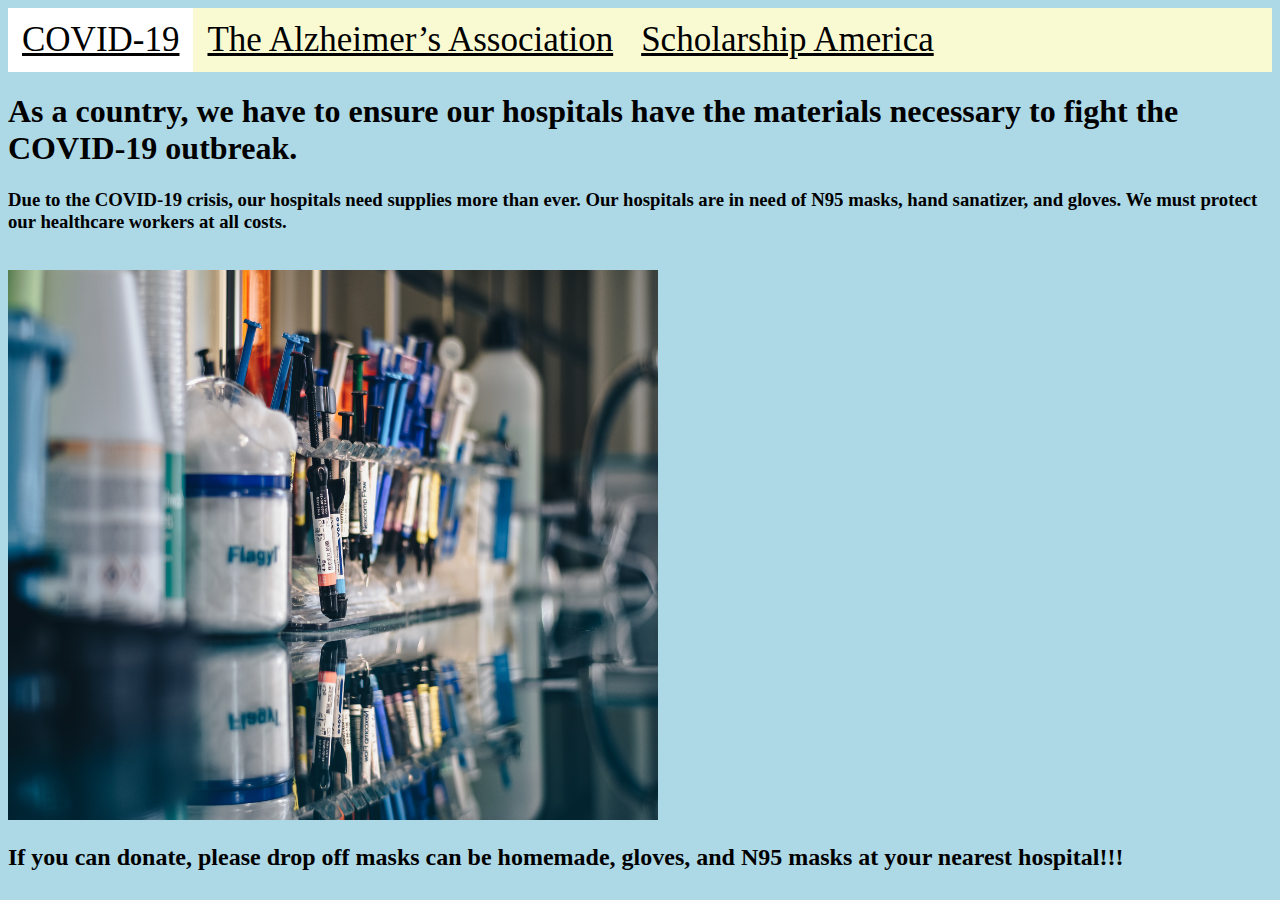
<file: index.html>
<!DOCTYPE html>
<html lang="en">
<head>
    <meta charset="UTF-8">
    <meta name="viewport" content="width=device-width, initial-scale=1.0">
    <link href='css/index.css' rel="stylesheet">
    <title>Donating to our hospitals during the COVID crisis</title>
</head>
<body>
    <div class="toptoolbar">
        <a class="active" href="index.html">COVID-19</a>
        <a href="secondpage.html">The Alzheimer’s Association</a>
        <a href="thirdpage.html">Scholarship America</a>
      </div>
<h1> As a country, we have to ensure our hospitals have the materials necessary to fight the COVID-19 outbreak. </h1>
<h3>Due to the COVID-19 crisis, our hospitals need supplies more than ever. Our hospitals are in need of N95 masks, hand sanatizer, and gloves. We <b> must</b> protect our healthcare workers at all costs.</h3>
<div>
    <br><img src="img/covid1.jpg" alt="Covid" style="width:650px;height:550px;"/>
</div>
<h2>If you can donate, please drop off masks can be homemade, gloves, and N95 masks at your nearest hospital!!! </h2>
    
    
</body>
</html>
</file>
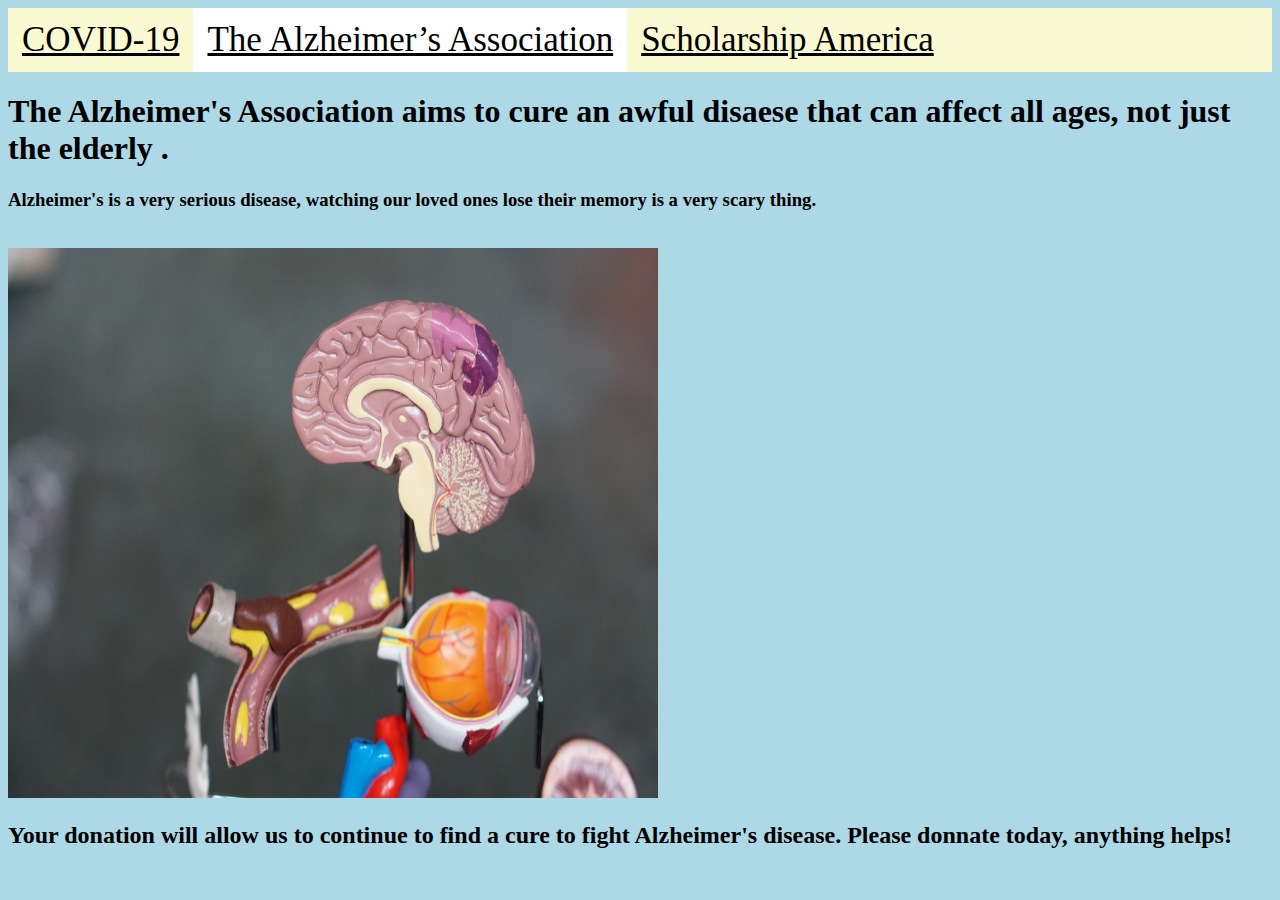
<file: secondpage.html>
<!DOCTYPE html>
<html lang="en">
<head>
    <meta charset="UTF-8">
    <meta name="viewport" content="width=device-width, initial-scale=1.0">
    <link href='css/secondpage.css' rel="stylesheet">
    <title>Alzheimer's Association</title>
</head>
<body>
    <div class="toptoolbar">
        <a href="index.html">COVID-19</a>
        <a class="active" href="secondpage.html">The Alzheimer’s Association</a>
        <a href="thirdpage.html">Scholarship America</a>
      </div>
      <h1>The Alzheimer's Association aims to cure an awful disaese that can affect all ages, not just the elderly . </h1>
<h3>Alzheimer's is a very serious disease, watching our loved ones lose their memory is a very scary thing. </h3>
<div>
    <br><img src="img/brain.jpg" alt="brain" style="width:650px;height:550px;"/>
</div>
<h2>Your donation will allow us to continue to find a cure to fight Alzheimer's disease. Please donnate today, anything helps! </h2>
    
    
</body>
</html>
</file>
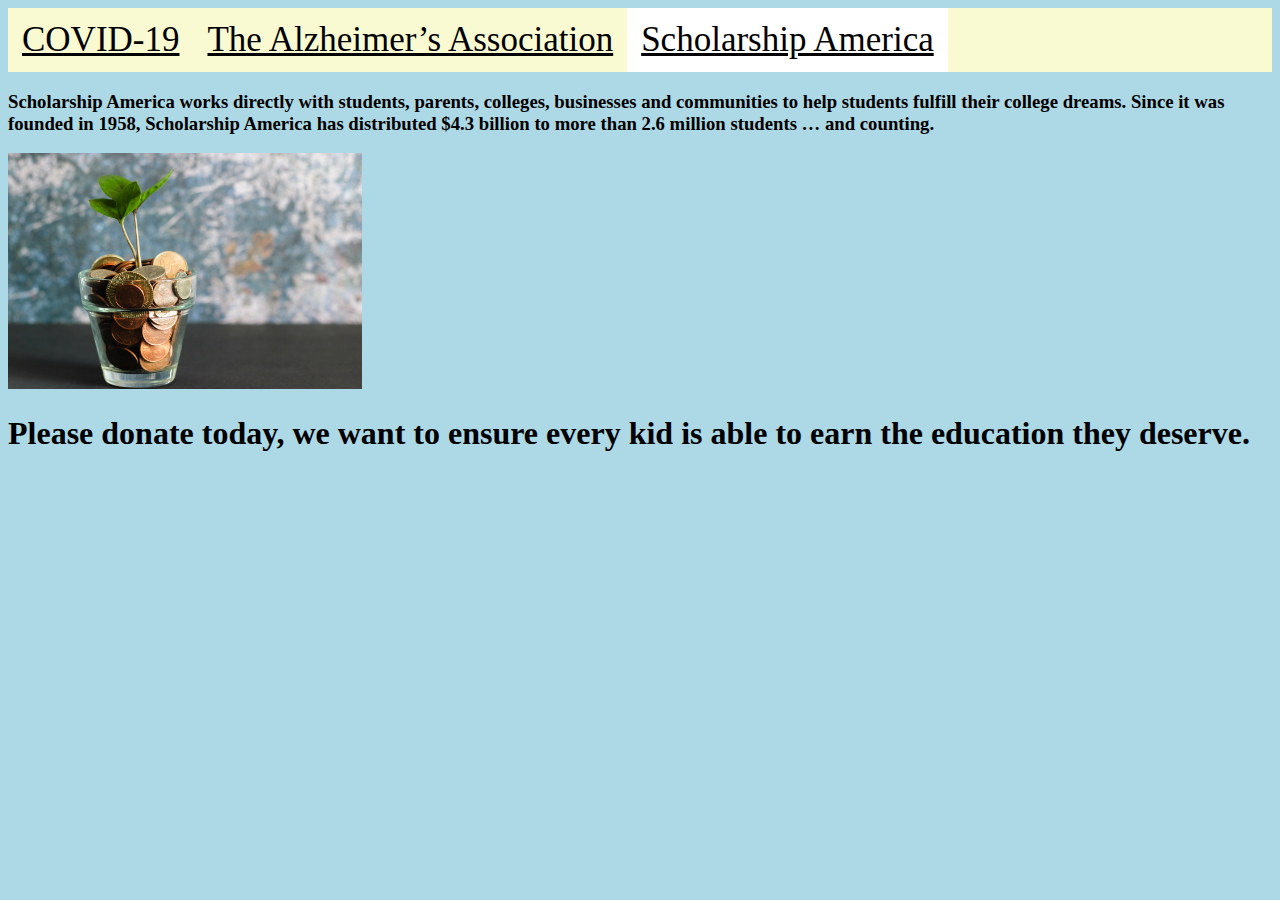
<file: thirdpage.html>
<!DOCTYPE html>
<html lang="en">
<head>
    <title>Document</title>
    <link href="css/thirdpage.css" rel="stylesheet">
    <style> 
    img {
        width: 28% ;
        height:25%;
    }
    </style>
</head>
<body>
    <div class="toptoolbar">
        <a href="index.html">COVID-19</a>
        <a href="secondpage.html">The Alzheimer’s Association</a>
        <a class="active" href="thirdpage.html">Scholarship America</a>
      </div>
  <h3>Scholarship America works directly with students, parents, 
          colleges, businesses and communities to help students 
          fulfill their college dreams. Since it was founded in 1958, 
          Scholarship America has distributed $4.3 billion to more than 2.6 million students … and counting.</h3>
          <img src="img/money.jpg" alt="covid19 Icon" > 

    <h1> Please donate today, we want to ensure every kid is able to earn the education they deserve.</h1>
</body>
</html>
</file>
<file: css/index.css>
body {background-color:lightblue}
.toptoolbar {
    background-color:lightgoldenrodyellow;
    overflow: hidden;
  }
  
  .toptoolbar a {
    float: left;
    color:black;
    text-align: center;
    padding: 12px 14px;
    font-size: 35px;
  }
  
   .toptoolbar a:hover {
    background-color: #ddd;
    color:black;
  }
  
  .toptoolbar a.active {
    background-color:white;
    color:black;
  }
</file>
<file: css/secondpage.css>
body {background-color:lightblue}
.toptoolbar {
    background-color:lightgoldenrodyellow;
    overflow: hidden;
  }
  
  .toptoolbar a {
    float: left;
    color:black;
    text-align: center;
    padding: 12px 14px;
    font-size: 35px;
  }
  
   .toptoolbar a:hover {
    background-color: #ddd;
    color:black;
  }
  
  .toptoolbar a.active {
    background-color:white;
    color:black;
  }
</file>
<file: css/thirdpage.css>
body {background-color:lightblue;}
.toptoolbar {
    background-color:lightgoldenrodyellow;
    overflow: hidden;
  }
  
  .toptoolbar a {
    float: left;
    color:black;
    text-align: center;
    padding: 12px 14px;
    font-size: 35px;
  }
  
   .toptoolbar a:hover {
    background-color: #ddd;
    color: black;
  }
  
  .toptoolbar a.active {
    background-color:white;
    color: black;
  }
</file>
